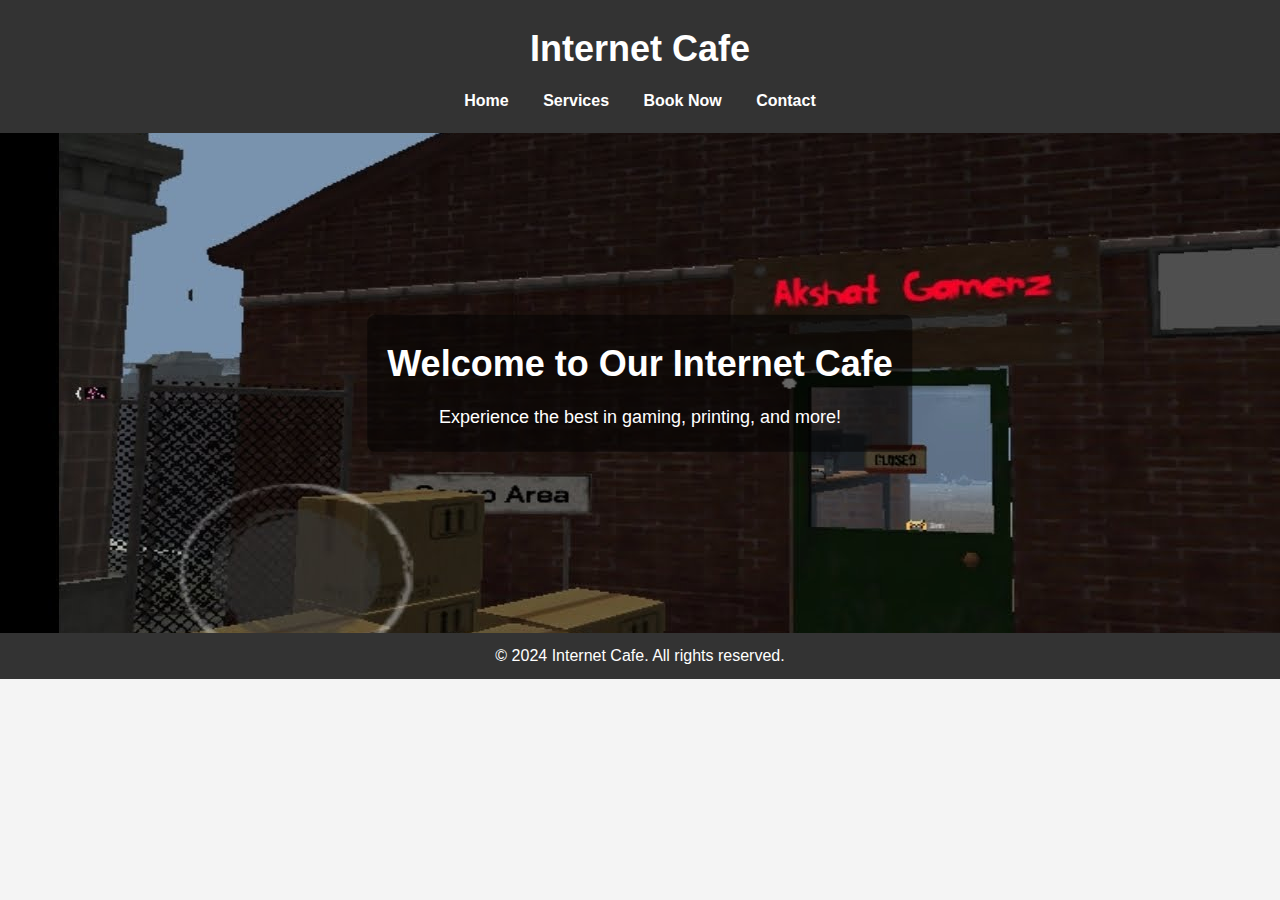
<file: index.html>
<!DOCTYPE html>
<html lang="en">
<head>
    <meta charset="UTF-8">
    <meta name="viewport" content="width=device-width, initial-scale=1.0">
    <title>Welcome - Internet Cafe</title>
    <style>
        /* Basic Reset */
        * {
            margin: 0;
            padding: 0;
            box-sizing: border-box;
        }

        html, body {
            height: 100%;
            font-family: Arial, sans-serif;
            color: #333;
            background-color: #f4f4f4;
            line-height: 1.6;
        }

        /* Header Styling */
        header {
            background-color: #333;
            color: white;
            padding: 20px 0;
            text-align: center;
        }

        header h1 {
            margin-bottom: 10px;
            font-size: 36px;
        }

        nav ul {
            list-style: none;
            padding: 0;
        }

        nav ul li {
            display: inline;
            margin: 0 15px;
        }

        nav ul li a {
            color: white;
            text-decoration: none;
            font-weight: bold;
        }

        nav ul li a:hover {
            text-decoration: underline;
        }

        /* Hero Section */
        #hero {
            position: relative;
            width: 100%;
            height: 500px; /* Adjust the height as needed */
            background-image: url('contentimg.jpg'); /* Replace with your image path */
            background-size: cover;
            background-position: center;
            color: white;
            text-align: center;
        }

        .hero-content {
            position: absolute;
            top: 50%;
            left: 50%;
            transform: translate(-50%, -50%);
            padding: 20px;
            background: rgba(0, 0, 0, 0.5); /* Semi-transparent background for better readability */
            border-radius: 8px;
        }

        .hero-content h2 {
            font-size: 36px;
            margin-bottom: 10px;
        }

        .hero-content p {
            font-size: 18px;
        }

        /* Footer Styling */
        footer {
            background-color: #333;
            color: white;
            text-align: center;
            padding: 10px 0;
            margin-top: auto; /* This makes the footer stick to the bottom */
        }

        footer p {
            margin: 0;
        }
    </style>
</head>
<body>
    <div id="wrapper">
        <header>
            <h1>Internet Cafe</h1>
            <nav>
                <ul>
                    <li><a href="index.html">Home</a></li>
                    <li><a href="services.html">Services</a></li>
                    <li><a href="booking.html">Book Now</a></li>
                    <li><a href="contact.html">Contact</a></li>
                </ul>
            </nav>
        </header>

        <section id="hero">
            <div class="hero-content">
                <h2>Welcome to Our Internet Cafe</h2>
                <p>Experience the best in gaming, printing, and more!</p>
            </div>
        </section>
    </div>

    <footer>
        <p>&copy; 2024 Internet Cafe. All rights reserved.</p>
    </footer>
</body>
</html>
</file>
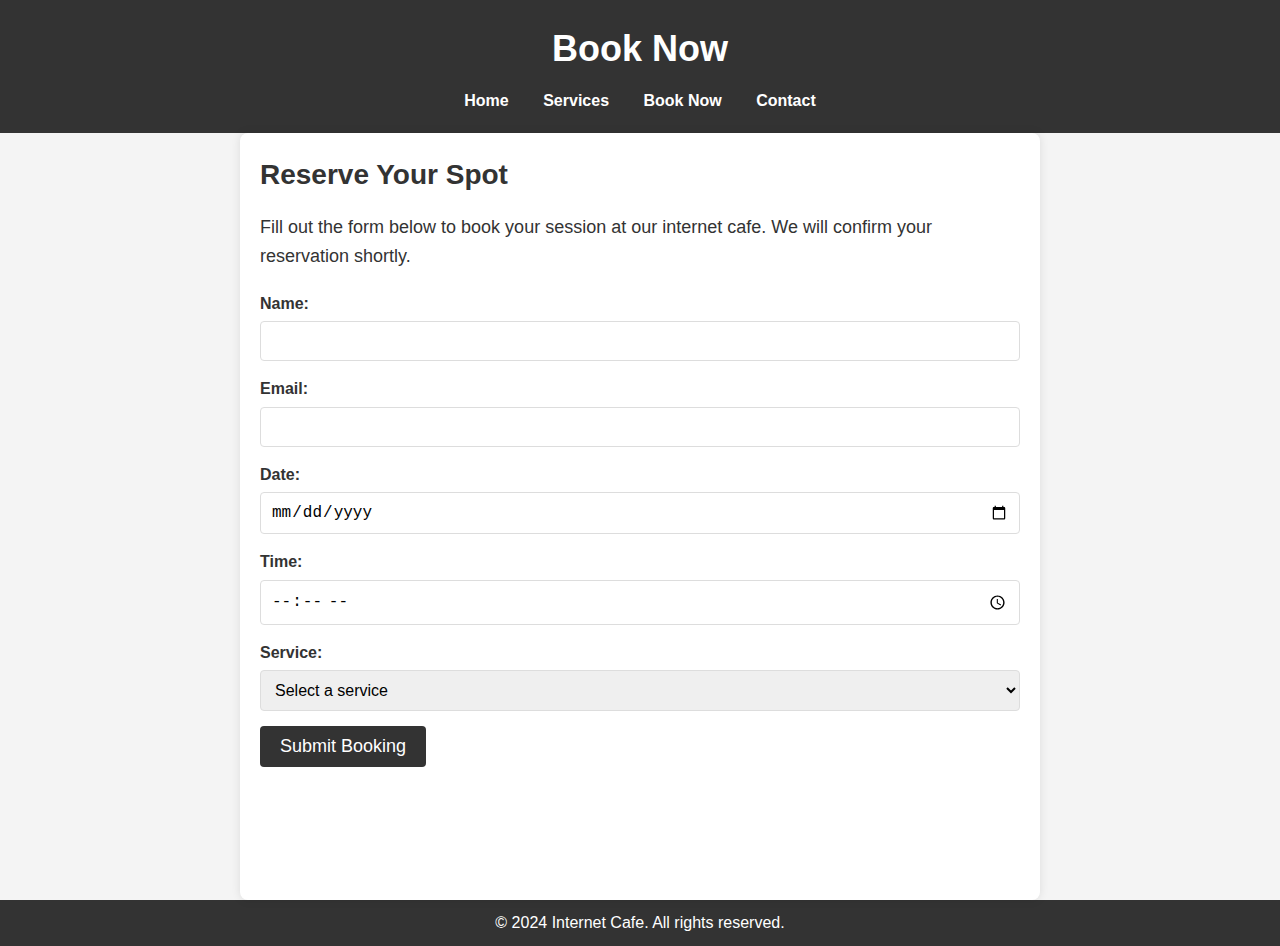
<file: booking.html>
<!DOCTYPE html>
<html lang="en">
<head>
    <meta charset="UTF-8">
    <meta name="viewport" content="width=device-width, initial-scale=1.0">
    <title>Book Now - Internet Cafe</title>
    <link rel="stylesheet" href="styles.css">
</head>
<body>
    <div id="wrapper">
        <header>
            <h1>Book Now</h1>
            <nav>
                <ul>
                    <li><a href="index.html">Home</a></li>
                    <li><a href="services.html">Services</a></li>
                    <li><a href="booking.html">Book Now</a></li>
                    <li><a href="contact.html">Contact</a></li>
                </ul>
            </nav>
        </header>

        <section id="content">
            <h2>Reserve Your Spot</h2>
            <p>Fill out the form below to book your session at our internet cafe. We will confirm your reservation shortly.</p>
            
            <form action="submit_booking.php" method="POST">
                <div class="form-group">
                    <label for="name">Name:</label>
                    <input type="text" id="name" name="name" required>
                </div>

                <div class="form-group">
                    <label for="email">Email:</label>
                    <input type="email" id="email" name="email" required>
                </div>

                <div class="form-group">
                    <label for="date">Date:</label>
                    <input type="date" id="date" name="date" required>
                </div>

                <div class="form-group">
                    <label for="time">Time:</label>
                    <input type="time" id="time" name="time" required>
                </div>

                <div class="form-group">
                    <label for="service">Service:</label>
                    <select id="service" name="service" required>
                        <option value="">Select a service</option>
                        <option value="gaming">Gaming Station</option>
                        <option value="printing">Printing & Scanning</option>
                        <option value="private_room">Private Room</option>
                    </select>
                </div>

                <button type="submit">Submit Booking</button>
            </form>
        </section>
    </div>

    <footer>
        <p>&copy; 2024 Internet Cafe. All rights reserved.</p>
    </footer>
</body>
</html>
</file>
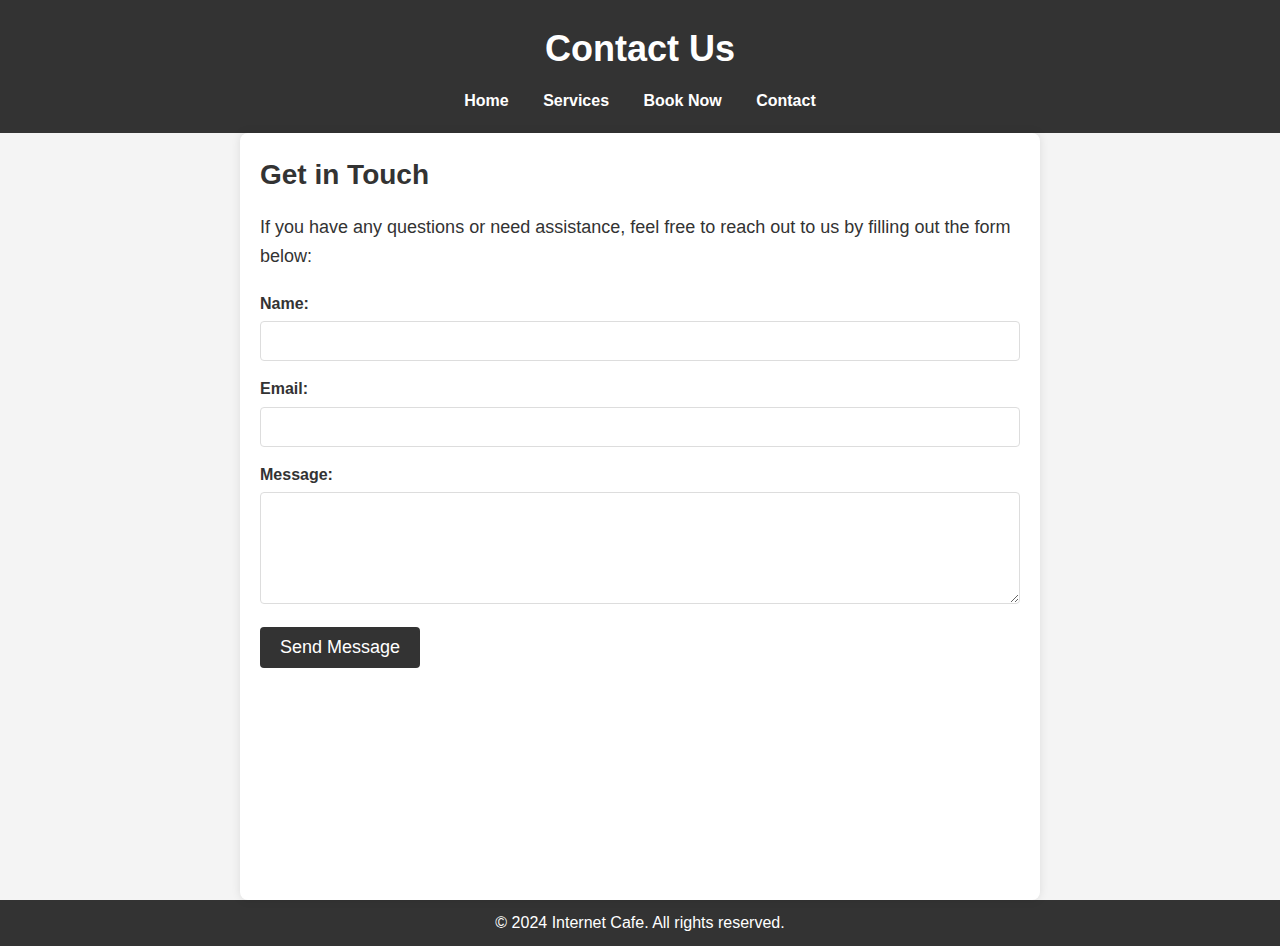
<file: contact.html>
<!DOCTYPE html>
<html lang="en">
<head>
    <meta charset="UTF-8">
    <meta name="viewport" content="width=device-width, initial-scale=1.0">
    <title>Contact Us - Internet Cafe</title>
    <link rel="stylesheet" href="styles.css">
</head>
<body>
    <div id="wrapper">
        <header>
            <h1>Contact Us</h1>
            <nav>
                <ul>
                    <li><a href="index.html">Home</a></li>
                    <li><a href="services.html">Services</a></li>
                    <li><a href="booking.html">Book Now</a></li>
                    <li><a href="contact.html">Contact</a></li>
                </ul>
            </nav>
        </header>

        <section id="content">
            <h2>Get in Touch</h2>
            <p>If you have any questions or need assistance, feel free to reach out to us by filling out the form below:</p>
            
            <form action="submit_form.php" method="POST">
                <div class="form-group">
                    <label for="name">Name:</label>
                    <input type="text" id="name" name="name" required>
                </div>

                <div class="form-group">
                    <label for="email">Email:</label>
                    <input type="email" id="email" name="email" required>
                </div>

                <div class="form-group">
                    <label for="message">Message:</label>
                    <textarea id="message" name="message" rows="5" required></textarea>
                </div>

                <button type="submit">Send Message</button>
            </form>
        </section>
    </div>

    <footer>
        <p>&copy; 2024 Internet Cafe. All rights reserved.</p>
    </footer>
</body>
</html>
</file>
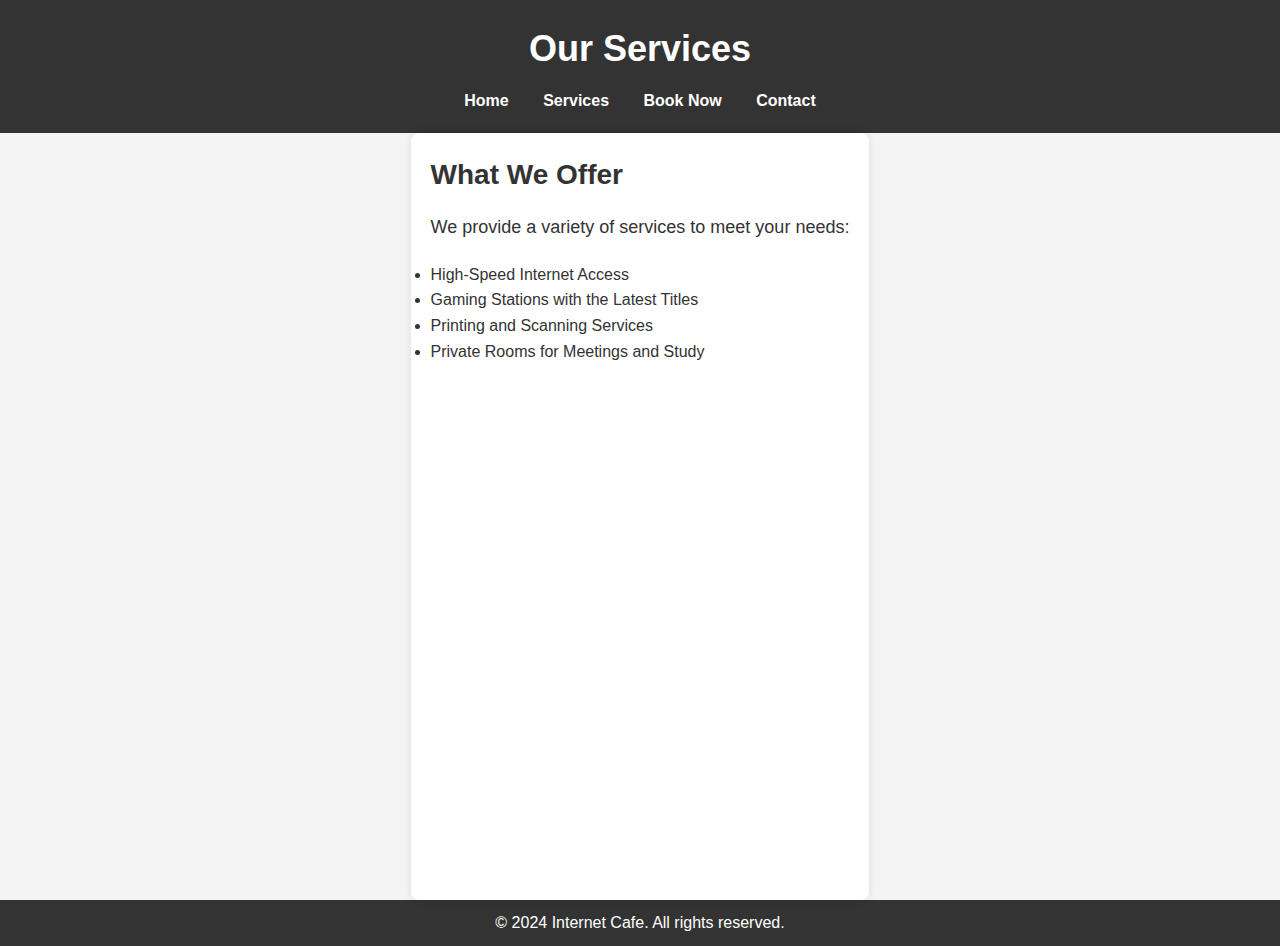
<file: services.html>
<!DOCTYPE html>
<html lang="en">
<head>
    <meta charset="UTF-8">
    <meta name="viewport" content="width=device-width, initial-scale=1.0">
    <title>Our Services - Internet Cafe</title>
    <link rel="stylesheet" href="styles.css">
</head>
<body>
    <div id="wrapper">
        <header>
            <h1>Our Services</h1>
            <nav>
                <ul>
                    <li><a href="index.html">Home</a></li>
                    <li><a href="services.html">Services</a></li>
                    <li><a href="booking.html">Book Now</a></li>
                    <li><a href="contact.html">Contact</a></li>
                </ul>
            </nav>
        </header>

        <section id="content">
            <h2>What We Offer</h2>
            <p>We provide a variety of services to meet your needs:</p>
            <ul>
                <li>High-Speed Internet Access</li>
                <li>Gaming Stations with the Latest Titles</li>
                <li>Printing and Scanning Services</li>
                <li>Private Rooms for Meetings and Study</li>
            </ul>
        </section>
    </div>

    <footer>
        <p>&copy; 2024 Internet Cafe. All rights reserved.</p>
    </footer>
</body>
</html>
</file>
<file: styles.css>
/* Basic Reset */
* {
    margin: 0;
    padding: 0;
    box-sizing: border-box;
}

html, body {
    height: 100%;
    font-family: Arial, sans-serif;
    color: #333;
    background-color: #f4f4f4;
    line-height: 1.6;
}

/* Wrapper to contain the main content */
#wrapper {
    min-height: 100%;
    display: flex;
    flex-direction: column;
}

/* Header Styling */
header {
    background-color: #333;
    color: white;
    padding: 20px 0;
    text-align: center;
}

header h1 {
    margin-bottom: 10px;
    font-size: 36px;
}

nav ul {
    list-style: none;
    padding: 0;
}

nav ul li {
    display: inline;
    margin: 0 15px;
}

nav ul li a {
    color: white;
    text-decoration: none;
    font-weight: bold;
}

nav ul li a:hover {
    text-decoration: underline;
}

/* Content Section */
#content {
    flex-grow: 1;
    padding: 20px;
    max-width: 800px;
    margin: 0 auto;
    background-color: white;
    border-radius: 8px;
    box-shadow: 0 0 10px rgba(0, 0, 0, 0.1);
}

#content h2 {
    font-size: 28px;
    margin-bottom: 15px;
}

#content p {
    font-size: 18px;
    margin-bottom: 20px;
}

/* Form Styling */
form {
    display: flex;
    flex-direction: column;
}

.form-group {
    margin-bottom: 15px;
}

.form-group label {
    display: block;
    font-weight: bold;
    margin-bottom: 5px;
}

.form-group input, 
.form-group textarea, 
.form-group select {
    width: 100%;
    padding: 10px;
    border: 1px solid #ddd;
    border-radius: 4px;
    font-size: 16px;
}

.form-group input:focus, 
.form-group textarea:focus, 
.form-group select:focus {
    border-color: #333;
    outline: none;
}

button {
    background-color: #333;
    color: white;
    border: none;
    padding: 10px 20px;
    font-size: 18px;
    cursor: pointer;
    border-radius: 4px;
    align-self: start;
}

button:hover {
    background-color: #555;
}

/* Footer Styling */
footer {
    background-color: #333;
    color: white;
    text-align: center;
    padding: 10px 0;
    margin-top: auto; /* This makes the footer stick to the bottom */
}

footer p {
    margin: 0;
}
</file>
